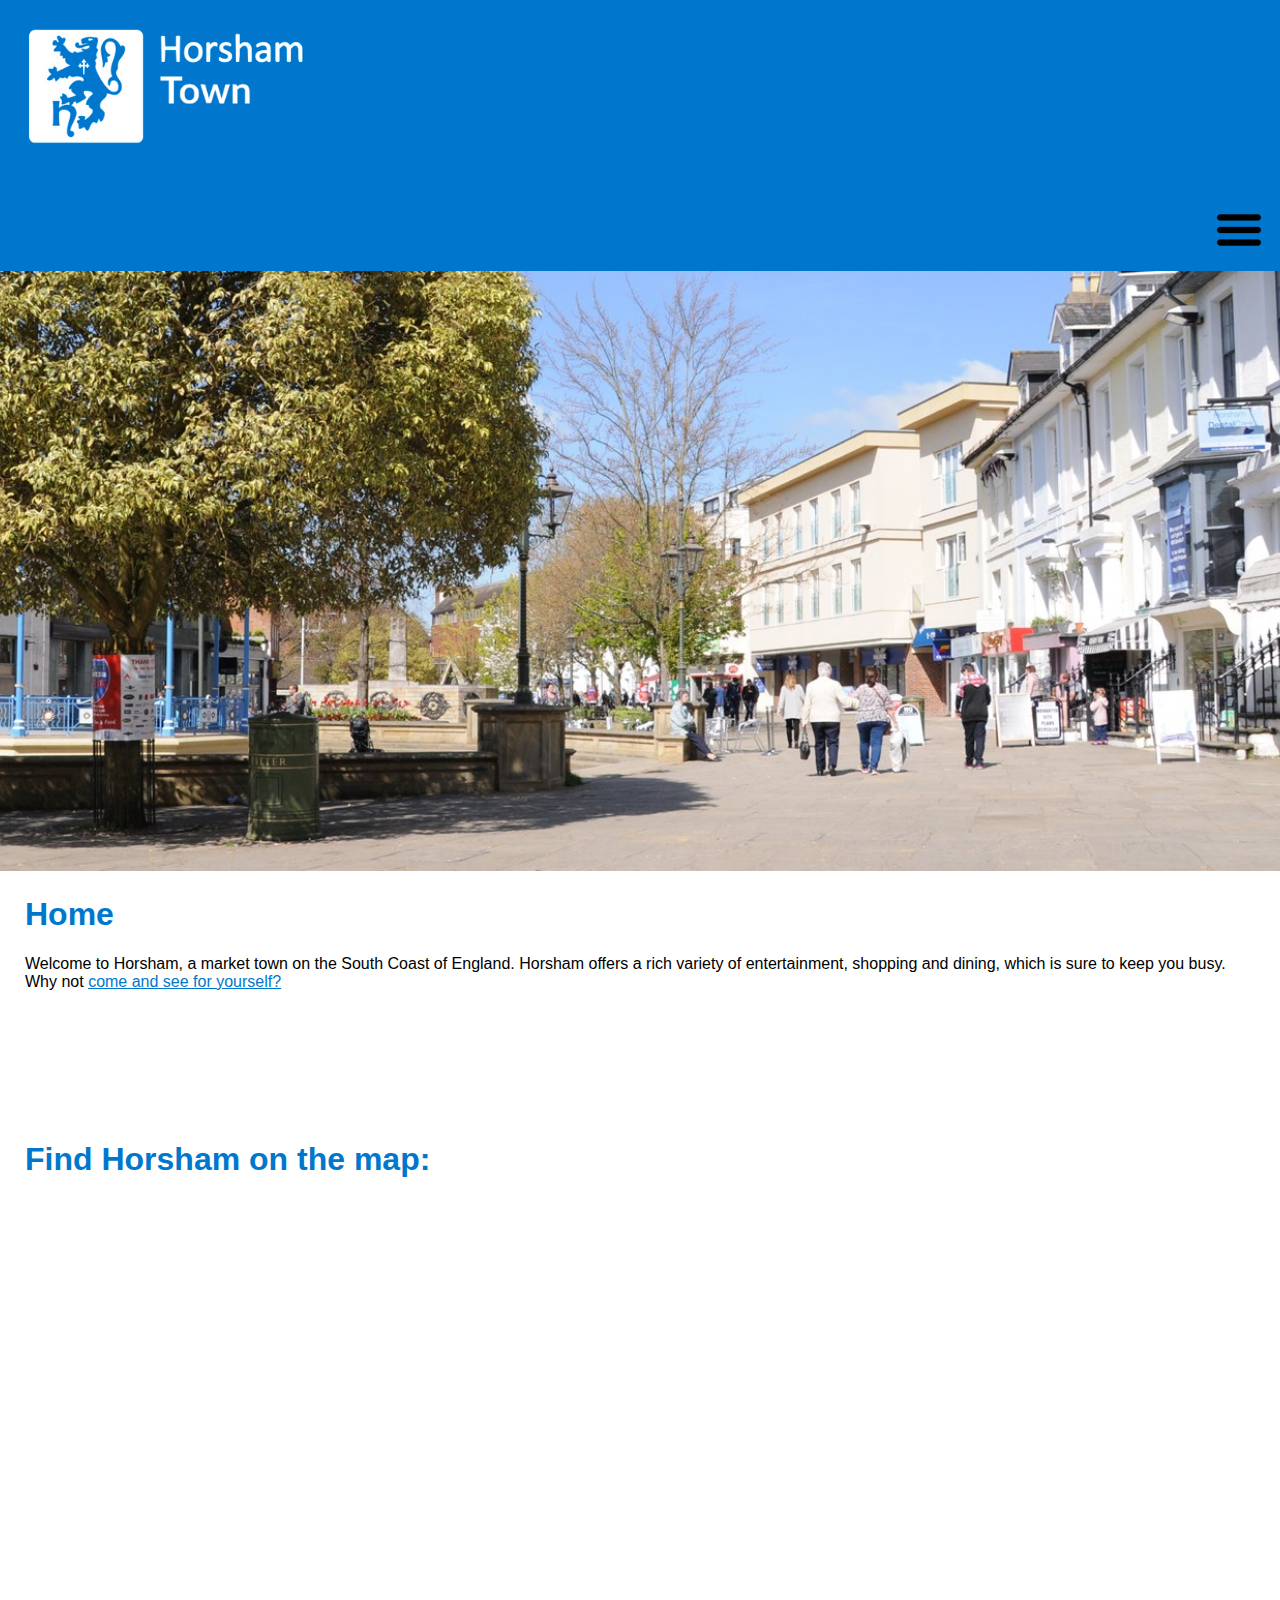
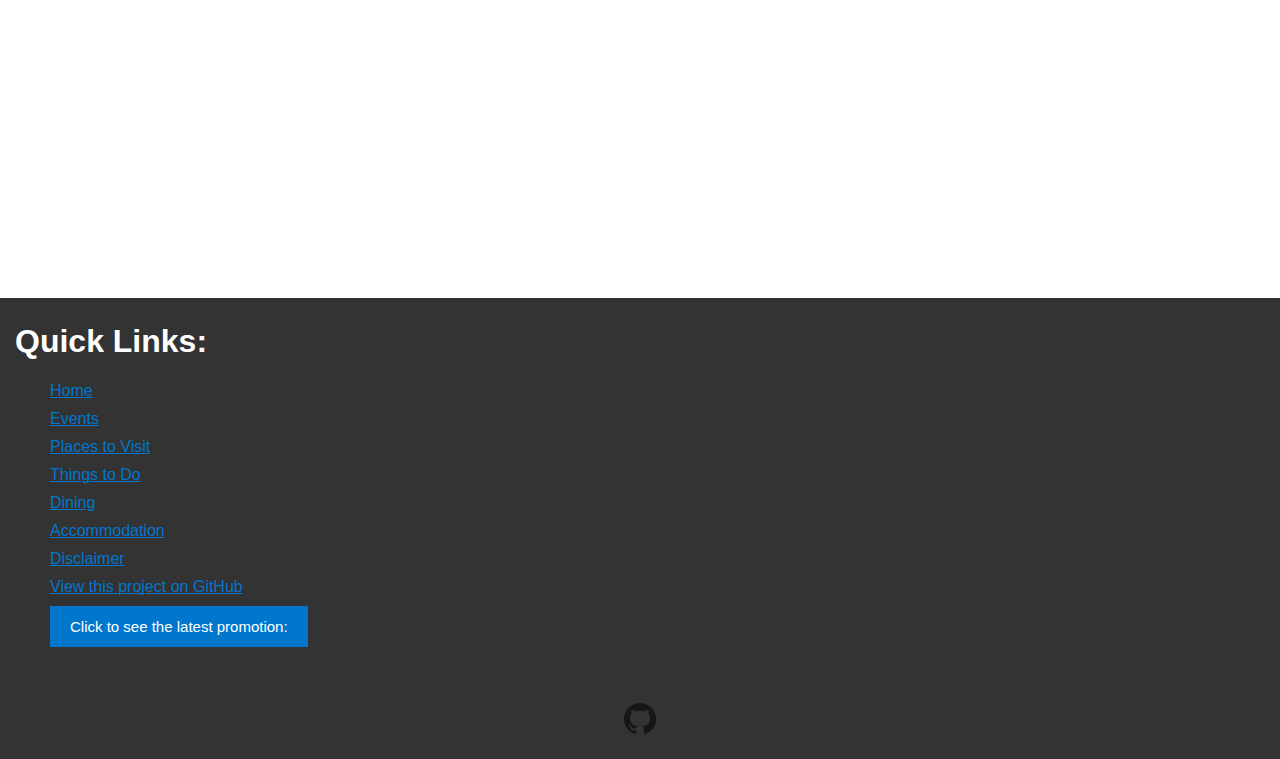
<file: index.html>
<!doctype html>
<html>

<link rel="stylesheet" type="text/css" href="default-style.css">
<link rel="stylesheet" type="text/css" href="index.css">




<head>
<meta charset="utf-8">
<link rel="shortcut icon" type="image/x-icon" href="favicon.ico">

<title>Horsham - Home</title>


<!-- RESIZER -->

<script type="text/javascript">

window.onresize = resize;

function resize()
{
 console.log("dev notice: screen resized");
}
</script>

<!-- END RESIZER -->


</head>

<body>

<div class="title">

	<a href="index.html"><img class="logo" src="Horsham logo.png"></a>

</div>

<div class="navbar">
	<ul class="desktop-navigation">
	  <li><a href="index.html">Home</a></li>
	  <li><a href="events.html">Events</a></li>
	  <li><a href="places.html">Places to visit</a></li>
	  <li><a href="things.html">Things to do</a></li>
    <li><a href="dining.html">Dining</a></li>
    <li><a href="accommodation.html">Accommodation</a></li>
  </ul>
</div>








<!-- Top Navigation Menu -->
<div class="topnav">
  <div class="mob-bar"></div>
  <div id="links">
    <a href="index.html">Home</a>
    <a href="events.html">Events</a>
    <a href="places.html">Places to Visit</a>
    <a href="things.html">Things to Do</a>
    <a href="dining.html">Dining</a>
    <a href="accommodation.html">Accommodation</a>
  </div>


  <a href="javascript:void(0);" class="menu-icon" onclick="myFunction()"><img src="ham-menu.png" width="50px"></a>

</div>




<script>
function myFunction() {
  var x = document.getElementById("links");
  if (x.style.display === "block") {
    x.style.display = "none";
  } else {
    x.style.display = "block";
  }
}
</script>













  <div class="slideshow">
   <slider>
    <slide></slide>
    <slide></slide>
    <slide></slide>
    <slide></slide>
   </slider>

  <div id="overslide">
     <br> Welcome to Horsham... <br> <br> A market town on the South Coast of England, Horsham offers a rich variety of entertainment, shopping and dining sure to keep you busy. <br> <br> Why not <a href="accommodation.html">come and see for yourself?</a>

  </div>

  </div>


<div class="main">


<div class="desktop-content"> <!-- DESKTOP CONTENT -->

<div class="home-map">

<h1>Find Horsham on the map:</h1>

<iframe src="https://www.google.com/maps/embed?pb=!1m18!1m12!1m3!1d20057.36127906865!2d-0.33771865688385283!3d51.068408859983066!2m3!1f0!2f0!3f0!3m2!1i1024!2i768!4f13.1!3m3!1m2!1s0x4875930bdbd6edbf%3A0xd07b2d1bec20416b!2sHorsham!5e0!3m2!1sen!2suk!4v1584439356029!5m2!1sen!2suk" width="100%"; height="600px" frameborder="0" style="border:0;" allowfullscreen="" aria-hidden="false" tabindex="0"></iframe>

</div>




</div> <!-- DESKTOP CONTENT END -->


<div class="mobile-content"> <!-- MOBILE CONTENT -->

<h1>Home</h1>

<p>

Welcome to Horsham, a market town on the South Coast of England. Horsham offers a rich variety of entertainment, shopping and dining, which is sure to keep you busy. Why not <a href="accommodation.html">come and see for yourself?</a>

</p>

<h1 style="margin-top: 150px;">Find Horsham on the map:</h1>

<iframe src="https://www.google.com/maps/embed?pb=!1m18!1m12!1m3!1d20057.372965664483!2d-0.3377186422684345!3d51.068381892174735!2m3!1f0!2f0!3f0!3m2!1i1024!2i768!4f13.1!3m3!1m2!1s0x4875930bdbd6edbf%3A0xd07b2d1bec20416b!2sHorsham!5e0!3m2!1sen!2suk!4v1585138439200!5m2!1sen!2suk" width="100%" height="600px" frameborder="0" style="border:0; margin-top: 20px; margin-bottom: 50px;" allowfullscreen="" aria-hidden="false" tabindex="0"></iframe>




</div> <!-- MOBILE CONTENT END -->




</div> <!-- end main -->


<div class="footer">





<div class="quick-links">

<h1>Quick Links:</h1>




<!-- Start MODAL -->

<ul>

<li><a href="index.html">Home</a></li>
<li><a href="events.html">Events</a></li>
<li><a href="places.html">Places to Visit</a></li>
<li><a href="things.html">Things to Do</a></li>
<li><a href="dining.html">Dining</a></li>
<li><a href="accommodation.html">Accommodation</a></li>
<li><a href="disclaimer.html">Disclaimer</a></li>
<li><a href="https://github.com/Alfster23/HWEBSITE">View this project on GitHub</a></li>
<li>



<button id="fbtn">Click to see the latest promotion:</button>


<div id="fmodal" class="modal">

  <!-- Modal content -->
  <div class="modal-content">
    <span class="close">&times;</span>
    <h1>Latest promotion:</h1><br><br><br><br>
    <p>Accommodation in Horsham is currently cheaper than normal - due to Coronavirus (COVID-19) Outbreak. <a href="accommodation.html">Click here</a> to view accommodation options.</p>
  </div>

</div>

<script>

var modal = document.getElementById("fmodal");

var btn = document.getElementById("fbtn");

var span = document.getElementsByClassName("close")[0];

btn.onclick = function() {
  modal.style.display = "block";
}

span.onclick = function() {
  modal.style.display = "none";
}

window.onclick = function(event) {
  if (event.target == modal) {
    modal.style.display = "none";
  }
}
</script>

</li>
</ul>

<!-- End MODAL -->



<div id="gitimg" align="center">
<a href="https://github.com/Alfster23"><img src="GitHub-Mark-32px.png"></a>
</div>

</div> <!-- end quick links -->

</div> <!-- end footer -->

</body>
</html>
</file>
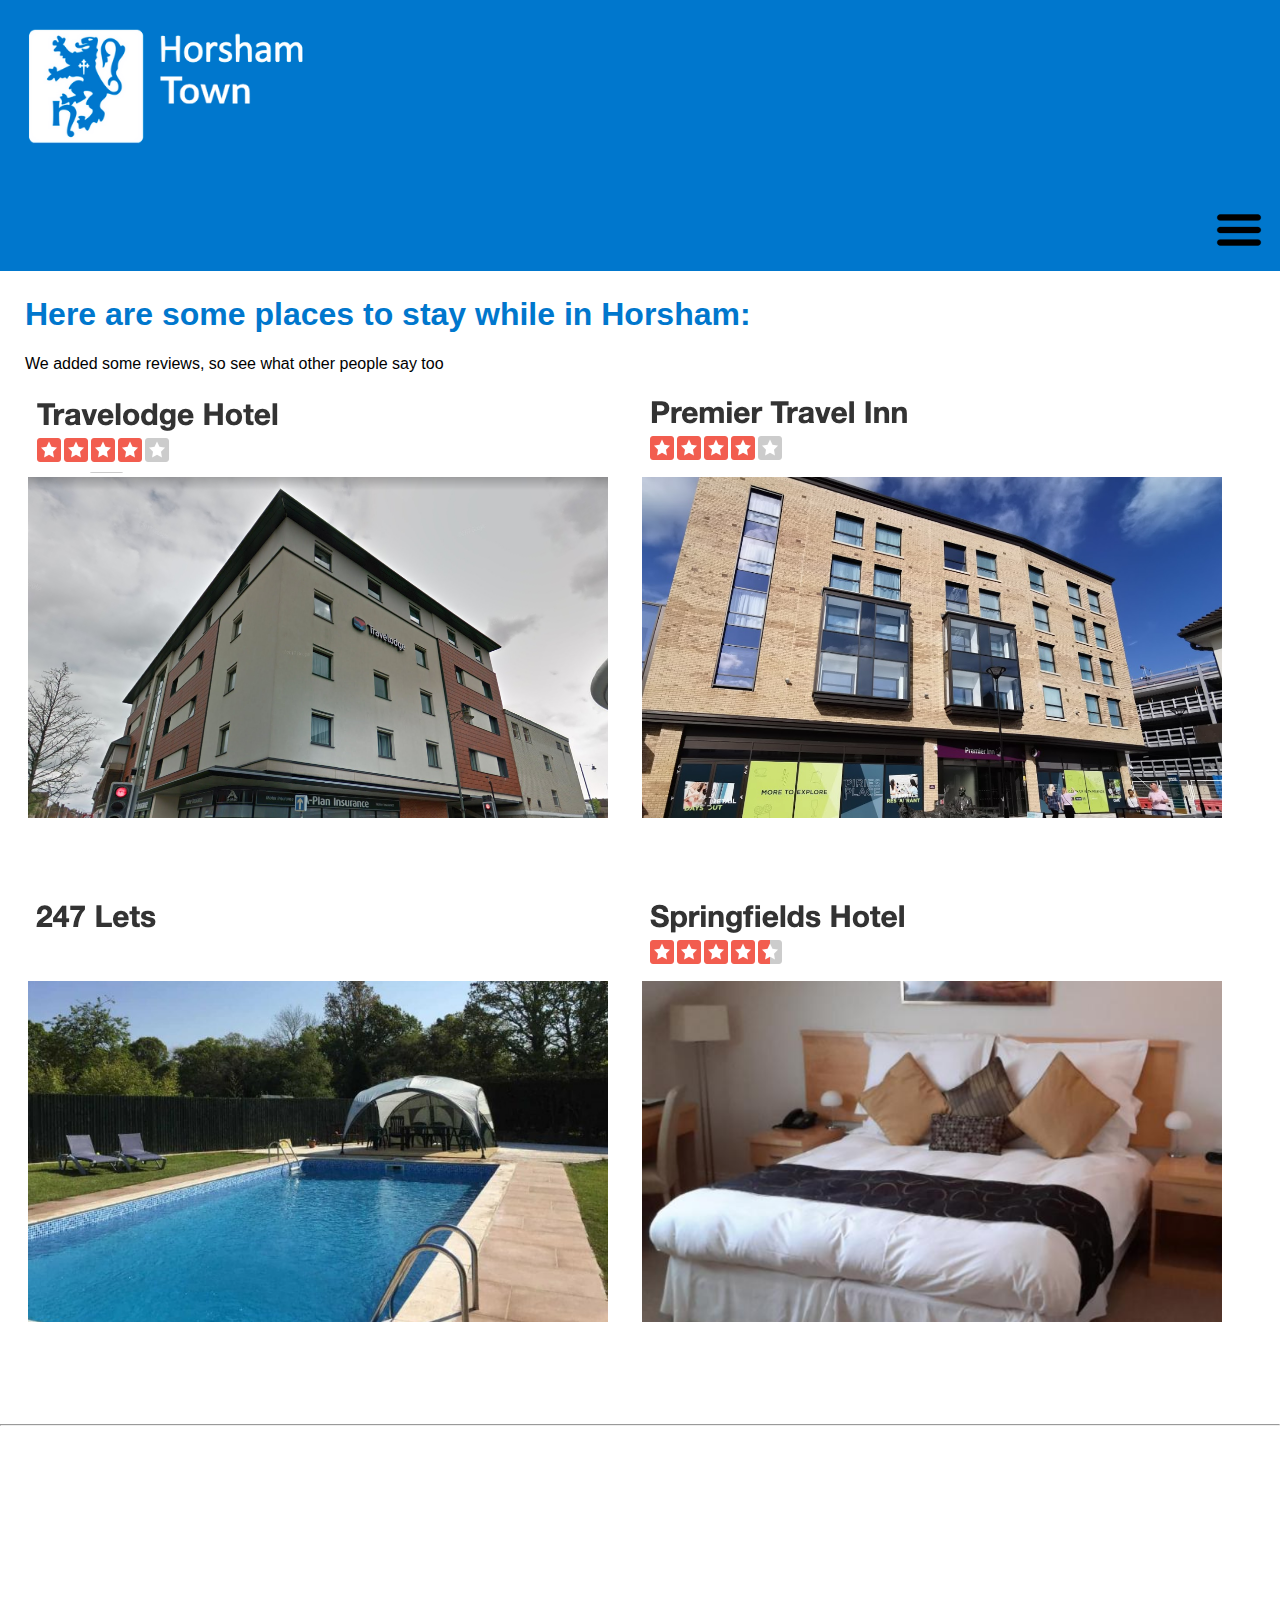
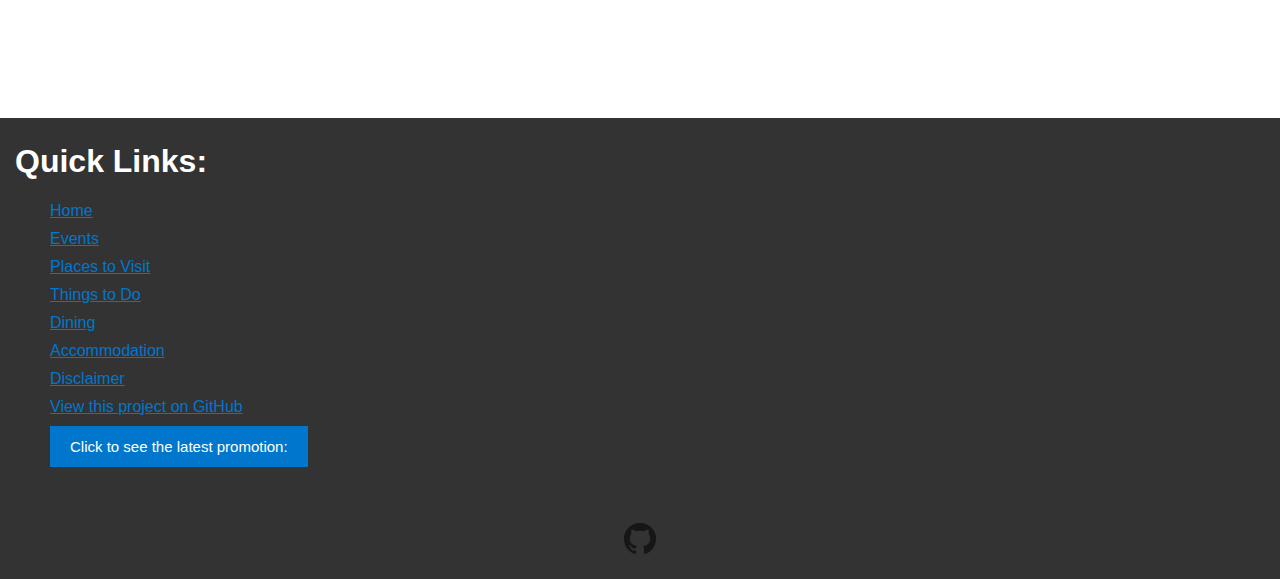
<file: accommodation.html>
<!doctype html>
<html>

<link rel="stylesheet" type="text/css" href="default-style.css">
<link rel="stylesheet" type="text/css" href="index.css">



<head>
<meta charset="utf-8">
<link rel="shortcut icon" type="image/x-icon" href="favicon.ico">

<title>Horsham - Accommodation</title>


<!-- RESIZER -->

<script type="text/javascript">

window.onresize = resize;

function resize()
{
 console.log("dev notice: screen resized");
}
</script>

<!-- END RESIZER -->


</head>

<body>

<div class="title">

	<a href="index.html"><img class="logo" src="Horsham logo.png"></a>

</div>

<div class="navbar">
	<ul class="desktop-navigation">
	  <li><a href="index.html">Home</a></li>
	  <li><a href="events.html">Events</a></li>
	  <li><a href="places.html">Places to visit</a></li>
	  <li><a href="things.html">Things to do</a></li>
    <li><a href="dining.html">Dining</a></li>
    <li><a href="accommodation.html">Accommodation</a></li>
  </ul>
</div>




<!-- Top Navigation Menu -->
<div class="topnav">
  <div class="mob-bar"></div>
  <div id="links">
    <a href="index.html">Home</a>
    <a href="events.html">Events</a>
    <a href="places.html">Places to Visit</a>
    <a href="things.html">Things to Do</a>
    <a href="dining.html">Dining</a>
    <a href="accommodation.html">Accommodation</a>
  </div>


  <a href="javascript:void(0);" class="menu-icon" onclick="myFunction()"><img src="ham-menu.png" width="50px"></a>

</div>




<script>
function myFunction() {
  var x = document.getElementById("links");
  if (x.style.display === "block") {
    x.style.display = "none";
  } else {
    x.style.display = "block";
  }
}
</script>









<div class="main">





<h1>Here are some places to stay while in Horsham:</h1>
<p>We added some reviews, so see what other people say too</p>

<table class="tcontent">
   <tr>
     <td><a href="https://www.yelp.co.uk/biz/travelodge-hotel-horsham-2?osq=Hotels">


       <img src="travelodge.png">
       <img src="travelodge_img.png" width=95%><br>
       <p style="width: 90%;"></p><br><br><br>



     </a></td>
     <td><a href="https://www.yelp.co.uk/biz/premier-travel-inn-horsham?osq=Hotels">


       <img src="premiertravel.png">
       <img src="premiertravel_img.png" width=95%><br>
       <p style="width: 90%;"></p><br><br><br>

     </a></td>
   </tr>
   <td><a href="https://247lets.co.uk/">


     <img src="247jets.png">
     <img src="247jets_img.png" width=95%><br>
     <p style="width: 90%;"></p><br><br><br>

   </a></td>
   <td><a href="https://www.yelp.co.uk/biz/springfields-hotel-horsham?osq=Hotels">


     <img src="springfields.png">
     <img src="springfields_img.png" width=95%><br>
     <p style="width: 90%;"></p><br><br><br>

   </a></td>
</table>

</div>

<div class="footer">

<hr>


<div class="map">

<iframe src="https://www.google.com/maps/embed?pb=!1m18!1m12!1m3!1d20057.36127906865!2d-0.33771865688385283!3d51.068408859983066!2m3!1f0!2f0!3f0!3m2!1i1024!2i768!4f13.1!3m3!1m2!1s0x4875930bdbd6edbf%3A0xd07b2d1bec20416b!2sHorsham!5e0!3m2!1sen!2suk!4v1584439356029!5m2!1sen!2suk" width="100%"; height="280px" frameborder="0" style="border:0;" allowfullscreen="" aria-hidden="false" tabindex="0"></iframe>

</div>

<div class="quick-links">

<h1>Quick Links:</h1>




<!-- Start MODAL -->

<ul>

<li><a href="index.html">Home</a></li>
<li><a href="events.html">Events</a></li>
<li><a href="places.html">Places to Visit</a></li>
<li><a href="things.html">Things to Do</a></li>
<li><a href="dining.html">Dining</a></li>
<li><a href="accommodation.html">Accommodation</a></li>
<li><a href="disclaimer.html">Disclaimer</a></li>
<li><a href="https://github.com/Alfster23/HWEBSITE">View this project on GitHub</a></li>
<li>



<button id="fbtn">Click to see the latest promotion:</button>


<div id="fmodal" class="modal">

  <!-- Modal content -->
  <div class="modal-content">
    <span class="close">&times;</span>
    <h1>Latest promotion:</h1><br><br><br><br>
    <p>
    Accommodation in Horsham is currently cheaper than normal - due to Coronavirus (COVID-19) Outbreak. <a href="accommodation.html">Click here</a> to view accommodation options.
    </p>
  </div>

</div>

<script>

var modal = document.getElementById("fmodal");

var btn = document.getElementById("fbtn");

var span = document.getElementsByClassName("close")[0];

btn.onclick = function() {
  modal.style.display = "block";
}

span.onclick = function() {
  modal.style.display = "none";
}

window.onclick = function(event) {
  if (event.target == modal) {
    modal.style.display = "none";
  }
}
</script>

</li>
</ul>

<!-- End MODAL -->



<div id="gitimg" align="center">
<a href="https://github.com/Alfster23"><img src="GitHub-Mark-32px.png"></a>
</div>

</div> <!-- end quick links -->

</div> <!-- end footer -->


</body>
</html>
</file>
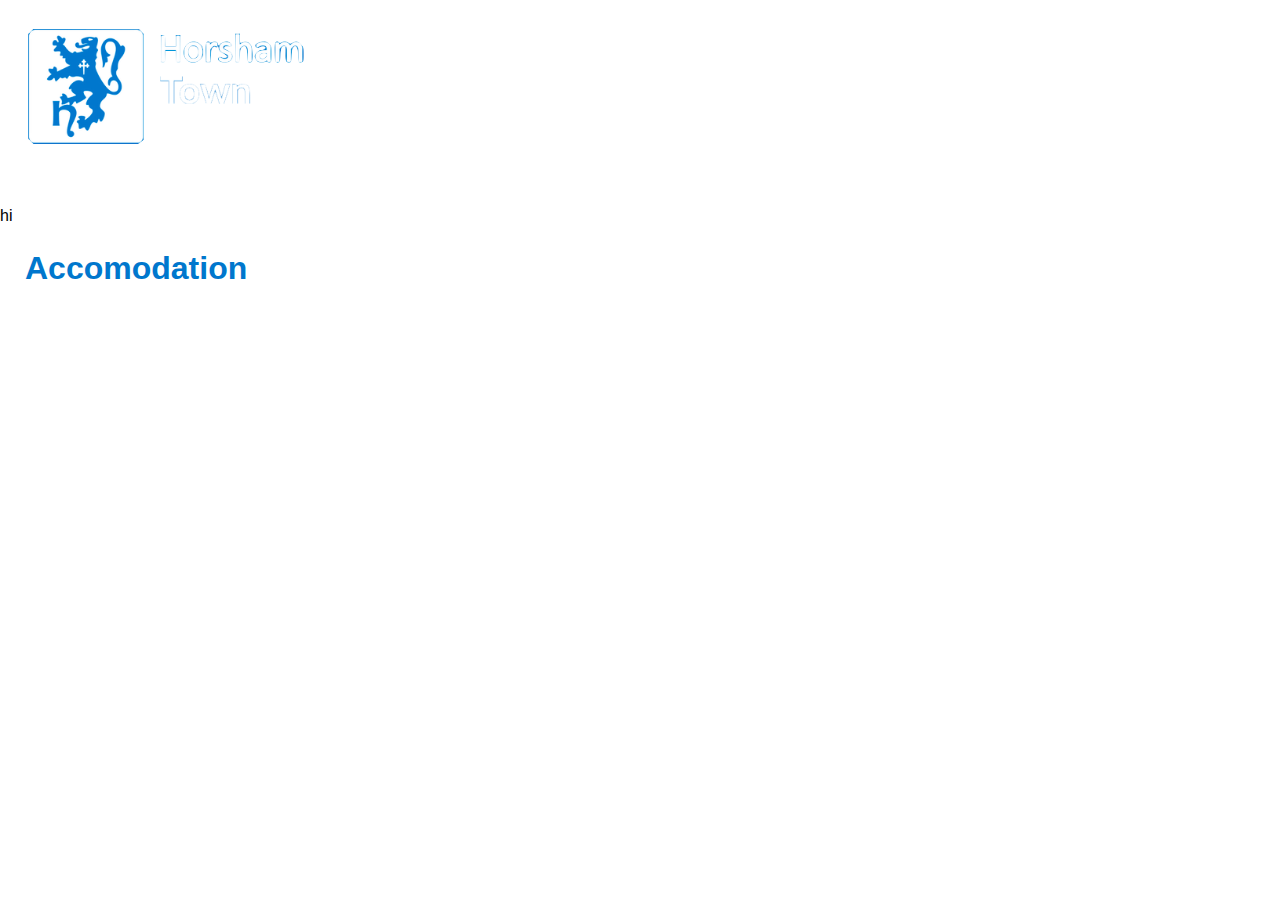
<file: accomodation.html>
<!doctype html>
<html>

<link rel="stylesheet" type="text/css" href="default-style.css">


<head>
<meta charset="utf-8">
<title>Horsham - Accomodation</title>


<!-- RESIZER -->

<script type="text/javascript">

window.onresize = resize;

function resize()
{
 console.log("dev notice: screen resized");
}
</script>

<!-- END RESIZER -->


</head>

<body>

<div class="Title">

	<a href="index.html"><img class="logo" src="Horsham logo.png"></a>


	<ul class="desktop-navigation">
	  <li><a href="index.html">Home</a></li>
	  <li><a href="events.html">Events</a></li>
	  <li><a href="places.html">Places to visit</a></li>
	  <li><a href="things.html">Things to do</a></li>
    <li><a href="dining.html">Dining</a></li>
    <li><a href="accomodation.html">Accomodation</a></li>
  </ul>

<p class="mobile-navigation">hi</p>


</div>



<div class="main">



<h1>Accomodation</h1>

</div>



</body>
</html>
</file>
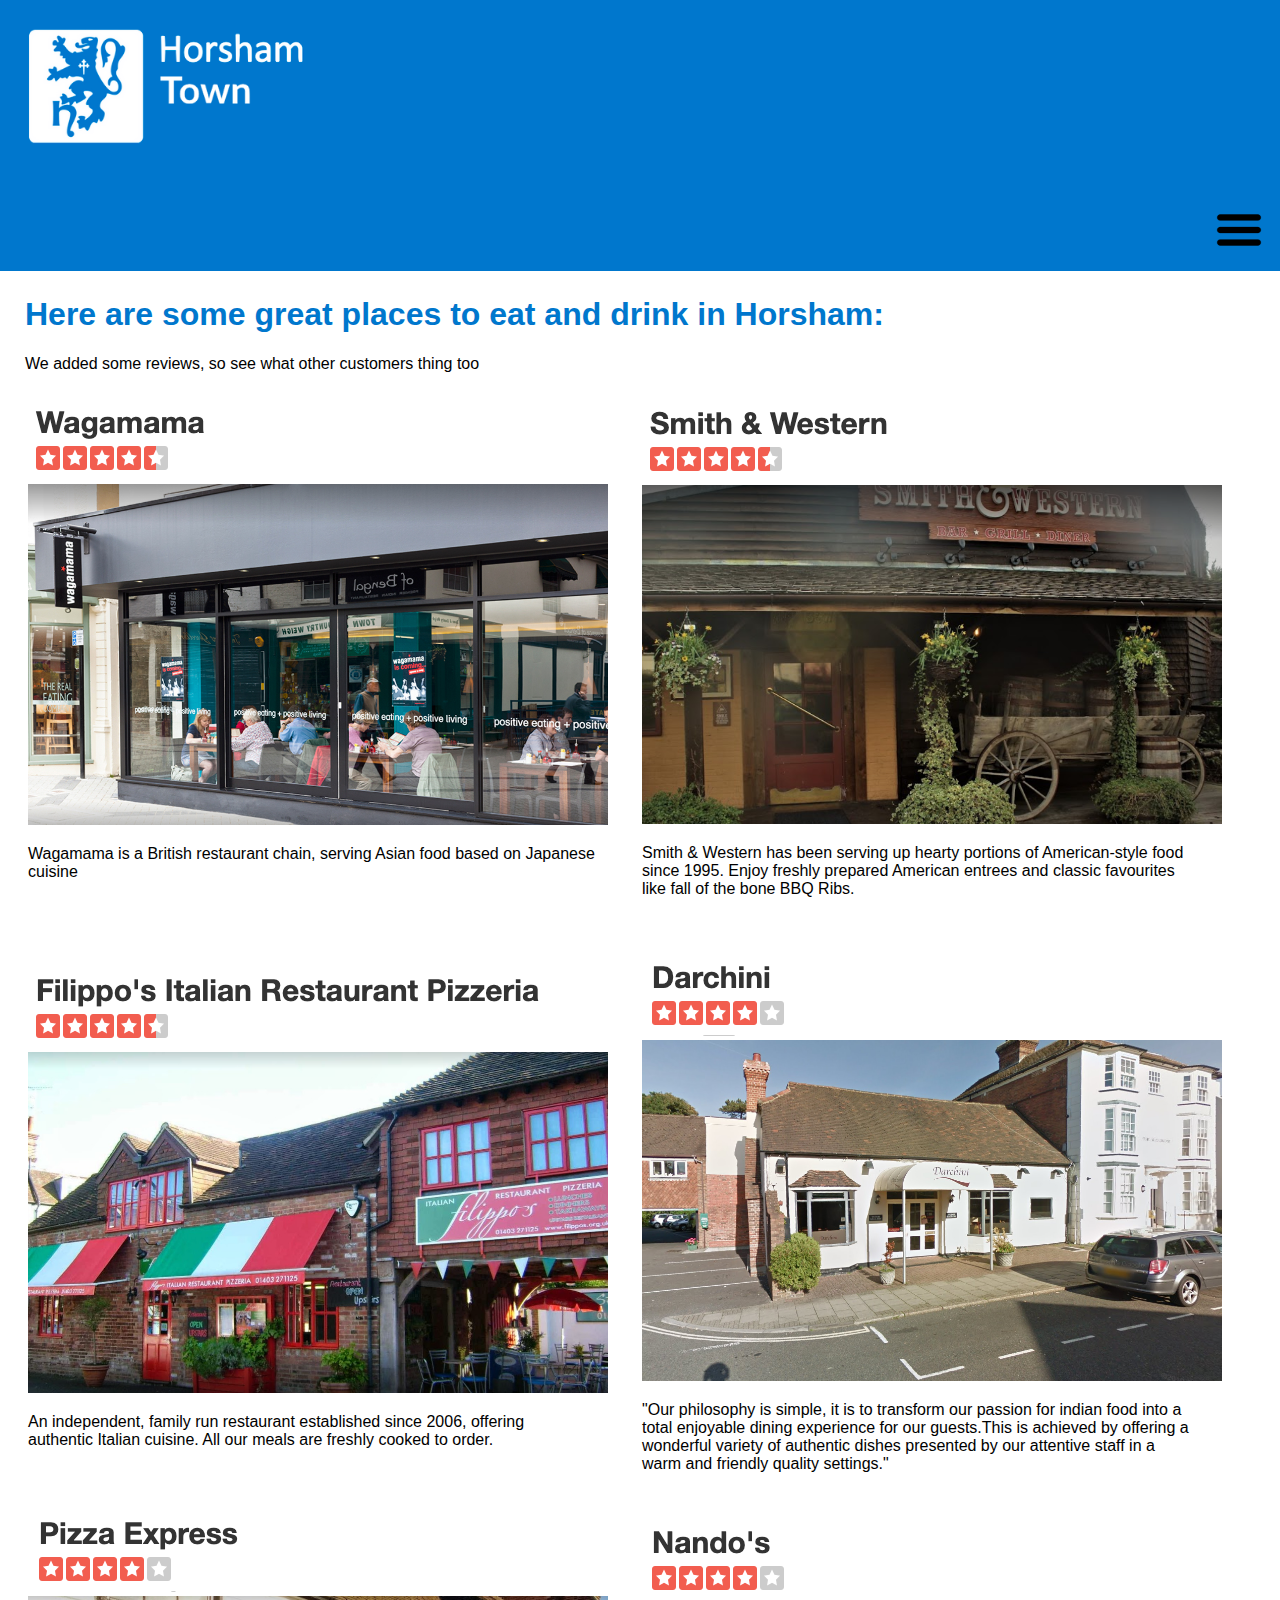
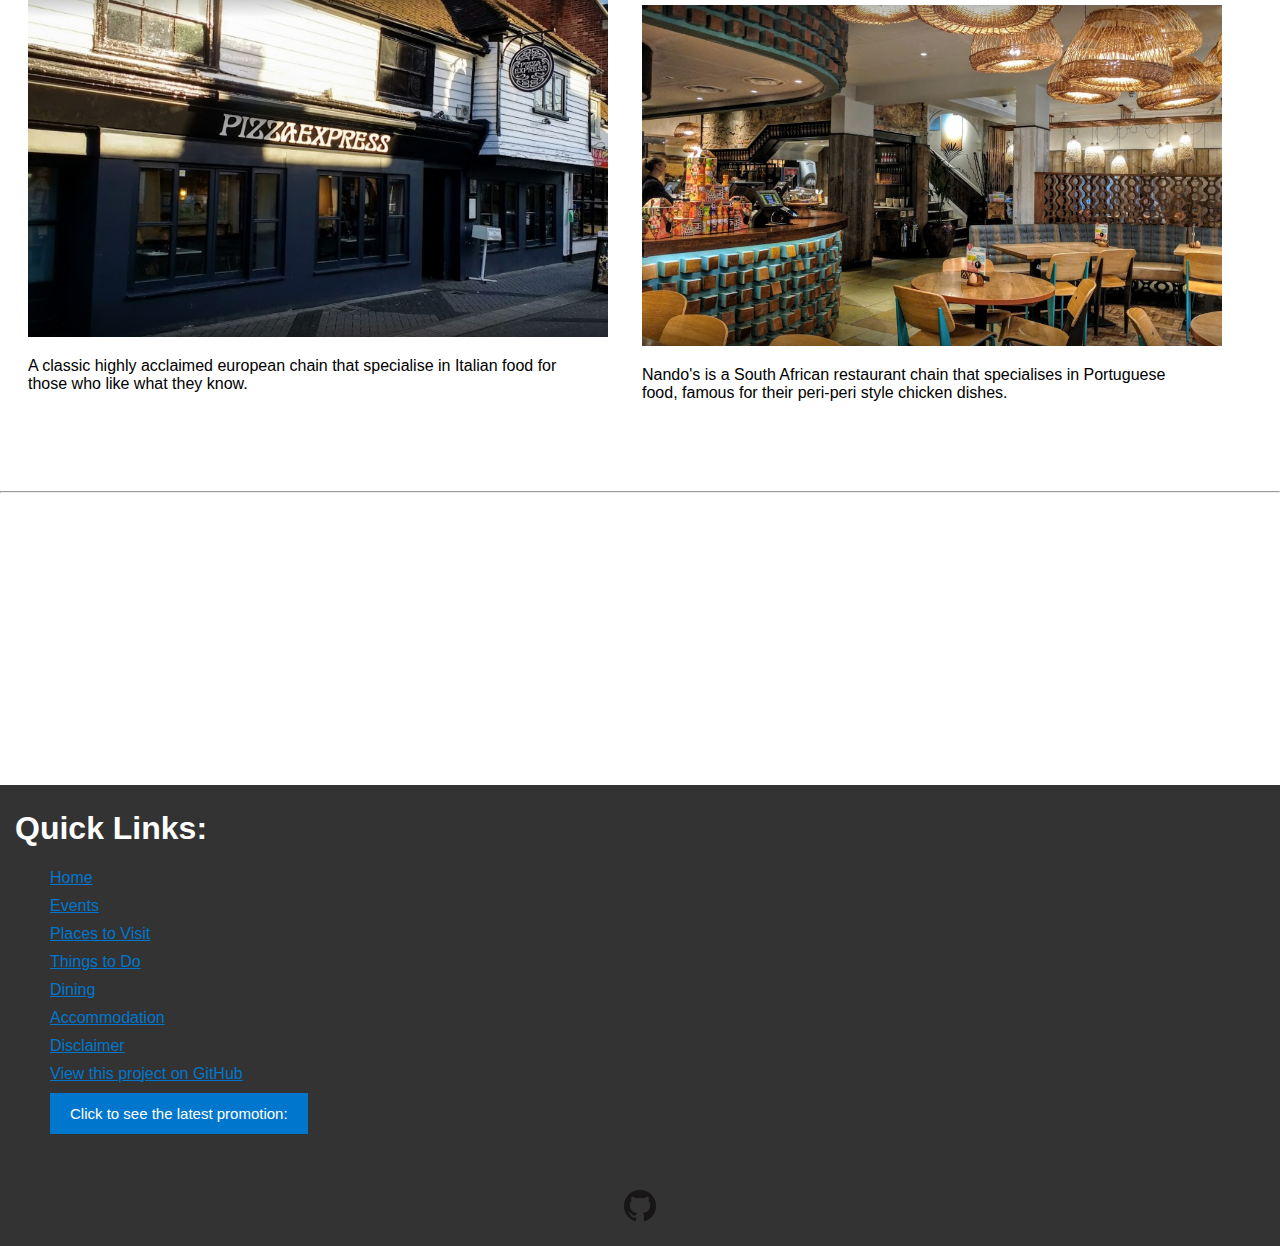
<file: dining.html>
<!doctype html>
<html>

<link rel="stylesheet" type="text/css" href="default-style.css">
<link rel="stylesheet" type="text/css" href="index.css">



<head>
<meta charset="utf-8">
<link rel="shortcut icon" type="image/x-icon" href="favicon.ico">

<title>Horsham - Dining</title>


<!-- RESIZER -->

<script type="text/javascript">

window.onresize = resize;

function resize()
{
 console.log("dev notice: screen resized");
}
</script>

<!-- END RESIZER -->


</head>

<body>

<div class="title">

	<a href="index.html"><img class="logo" src="Horsham logo.png"></a>

</div>

<div class="navbar">
	<ul class="desktop-navigation">
	  <li><a href="index.html">Home</a></li>
	  <li><a href="events.html">Events</a></li>
	  <li><a href="places.html">Places to visit</a></li>
	  <li><a href="things.html">Things to do</a></li>
    <li><a href="dining.html">Dining</a></li>
    <li><a href="accommodation.html">Accommodation</a></li>
  </ul>
</div>



<!-- Top Navigation Menu -->
<div class="topnav">
  <div class="mob-bar"></div>
  <div id="links">
    <a href="index.html">Home</a>
    <a href="events.html">Events</a>
    <a href="places.html">Places to Visit</a>
    <a href="things.html">Things to Do</a>
    <a href="dining.html">Dining</a>
    <a href="accommodation.html">Accommodation</a>
  </div>


  <a href="javascript:void(0);" class="menu-icon" onclick="myFunction()"><img src="ham-menu.png" width="50px"></a>

</div>




<script>
function myFunction() {
  var x = document.getElementById("links");
  if (x.style.display === "block") {
    x.style.display = "none";
  } else {
    x.style.display = "block";
  }
}
</script>









<div class="main">





<h1>Here are some great places to eat and drink in Horsham:</h1>
<p style="width: 100%;">We added some reviews, so see what other customers thing too</p>

<table class="tcontent">
   <tr>
     <td><a href="https://www.yelp.co.uk/biz/wagamama-horsham?osq=Restaurants">


       <img src="wagamama.png">
       <img src="wagamama_img.jpg" width=95%><br>
       <p>Wagamama is a British restaurant chain, serving Asian food based on Japanese cuisine</p><br><br><br>



     </a></td>
     <td><a href="https://www.yelp.co.uk/biz/smith-and-western-horsham?osq=Restaurants">


       <img src="smithandwestern.png">
       <img src="smithandwestern_img.png" width=95%><br>
       <p style="width: 90%;">Smith & Western has been serving up hearty portions of American-style food since 1995. Enjoy freshly prepared American entrees and classic favourites like fall of the bone BBQ Ribs. </p><br><br>

     </a></td>
   </tr>
   <td><a href="https://www.yelp.co.uk/biz/filippos-italian-restaurant-pizzeria-horsham?osq=Restaurants">


     <img src="filippos.png">
     <img src="filippos_img.png" width=95%><br>
     <p style="width: 90%;">An independent, family run restaurant established since 2006, offering authentic Italian cuisine. All our meals are freshly cooked to order.</p><br><br>

   </a></td>
   <td><a href="https://www.yelp.co.uk/biz/darchini-horsham?osq=Restaurants">


     <img src="darchini.png">
     <img src="darchini_img.png" width=95%><br>
     <p style="width: 90%;">"Our philosophy is simple, it is to transform our passion for indian food into a total enjoyable dining experience for our guests.This is achieved by offering a wonderful variety of authentic dishes presented by our attentive staff in a warm and friendly quality settings."</p><br>

   </a></td>
   <tr>
     <td><a href="https://www.yelp.co.uk/biz/pizza-express-horsham?osq=Restaurants">


       <img src="pizzaexpress.png">
       <img src="pizzaexpress_img.png" width=95%><br>
       <p style="width: 90%;">A classic highly acclaimed european chain that specialise in Italian food for those who like what they know.</p><br><br><br>

     </a></td>
     <td><a href="https://www.yelp.co.uk/biz/nandos-horsham?osq=Restaurants">


       <img src="nandos.png">
       <img src="nandos_img.png" width=95%><br>
       <p style="width: 90%;">Nando's is a South African restaurant chain that specialises in Portuguese food, famous for their peri-peri style chicken dishes.</p><br><br>

     </a></td>
   </tr>
</table>





</div>

<div class="footer">

<hr>


<div class="map">

<iframe src="https://www.google.com/maps/embed?pb=!1m18!1m12!1m3!1d20057.36127906865!2d-0.33771865688385283!3d51.068408859983066!2m3!1f0!2f0!3f0!3m2!1i1024!2i768!4f13.1!3m3!1m2!1s0x4875930bdbd6edbf%3A0xd07b2d1bec20416b!2sHorsham!5e0!3m2!1sen!2suk!4v1584439356029!5m2!1sen!2suk" width="100%"; height="280px" frameborder="0" style="border:0;" allowfullscreen="" aria-hidden="false" tabindex="0"></iframe>

</div>

<div class="quick-links">

<h1>Quick Links:</h1>




<!-- Start MODAL -->

<ul>

<li><a href="index.html">Home</a></li>
<li><a href="events.html">Events</a></li>
<li><a href="places.html">Places to Visit</a></li>
<li><a href="things.html">Things to Do</a></li>
<li><a href="dining.html">Dining</a></li>
<li><a href="accommodation.html">Accommodation</a></li>
<li><a href="disclaimer.html">Disclaimer</a></li>
<li><a href="https://github.com/Alfster23/HWEBSITE">View this project on GitHub</a></li>
<li>



<button id="fbtn">Click to see the latest promotion:</button>


<div id="fmodal" class="modal">

  <!-- Modal content -->
  <div class="modal-content">
    <span class="close">&times;</span>
    <h1>Latest promotion:</h1><br><br><br><br>
    <p>
    Accommodation in Horsham is currently cheaper than normal - due to Coronavirus (COVID-19) Outbreak. <a href="accommodation.html">Click here</a> to view accommodation options.
    </p>
  </div>

</div>

<script>

var modal = document.getElementById("fmodal");

var btn = document.getElementById("fbtn");

var span = document.getElementsByClassName("close")[0];

btn.onclick = function() {
  modal.style.display = "block";
}

span.onclick = function() {
  modal.style.display = "none";
}

window.onclick = function(event) {
  if (event.target == modal) {
    modal.style.display = "none";
  }
}
</script>

</li>
</ul>

<!-- End MODAL -->



<div id="gitimg" align="center">
<a href="https://github.com/Alfster23"><img src="GitHub-Mark-32px.png"></a>
</div>

</div> <!-- end quick links -->

</div> <!-- end footer -->


</body>
</html>
</file>
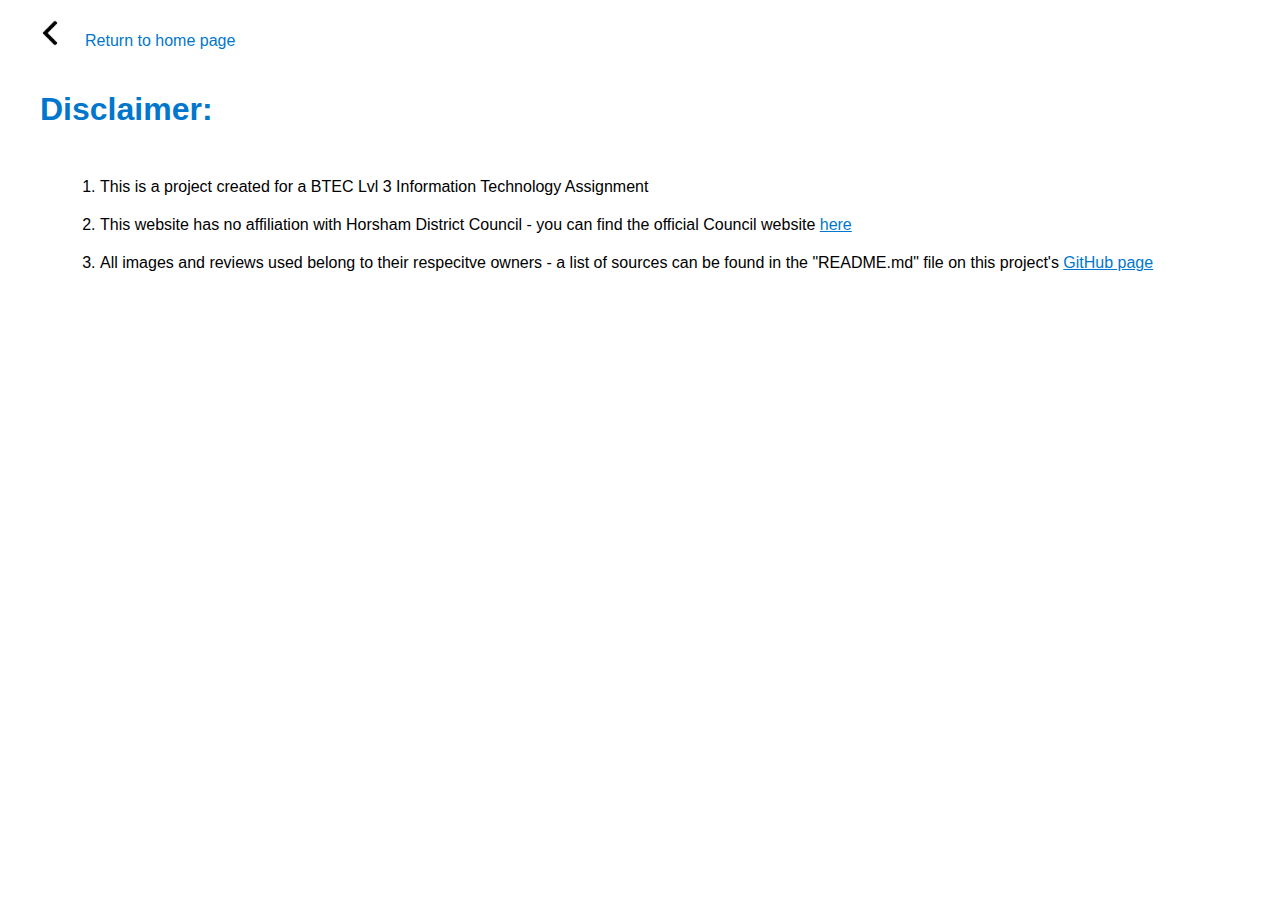
<file: disclaimer.html>
<!doctype html>
<html>

<link rel="stylesheet" type="text/css" href="default-style.css">



<head>
<meta charset="utf-8">
<link rel="shortcut icon" type="image/x-icon" href="favicon.ico">
<title>Disclaimer</title>
</head>
<body style="margin-left: 20px; padding: 20px">

<a style="font-family: 'lato', sans-serif; text-decoration: none!important;" href="index.html"><img src="back-arrow.png" width="20px" style="padding-right: 25px;">Return to home page</a>


<h1 style="padding-top: 20px;">Disclaimer:</h1>

<ol>
<style>
  ol {font-family: 'lato', sans-serif; margin-top: 50px;}
  li {margin: 20px;}
</style>


  <li>This is a project created for a BTEC Lvl 3 Information Technology Assignment</li>
  <li>This website has no affiliation with Horsham District Council - you can find the official Council website <a href="https://www.horsham.gov.uk/">here</a></li>
  <li>All images and reviews used belong to their respecitve owners - a list of sources can be found in the "README.md" file on this project's <a href="https://github.com/Alfster23/HWEBSITE">GitHub page</a></li>






</body>

</html>
</file>
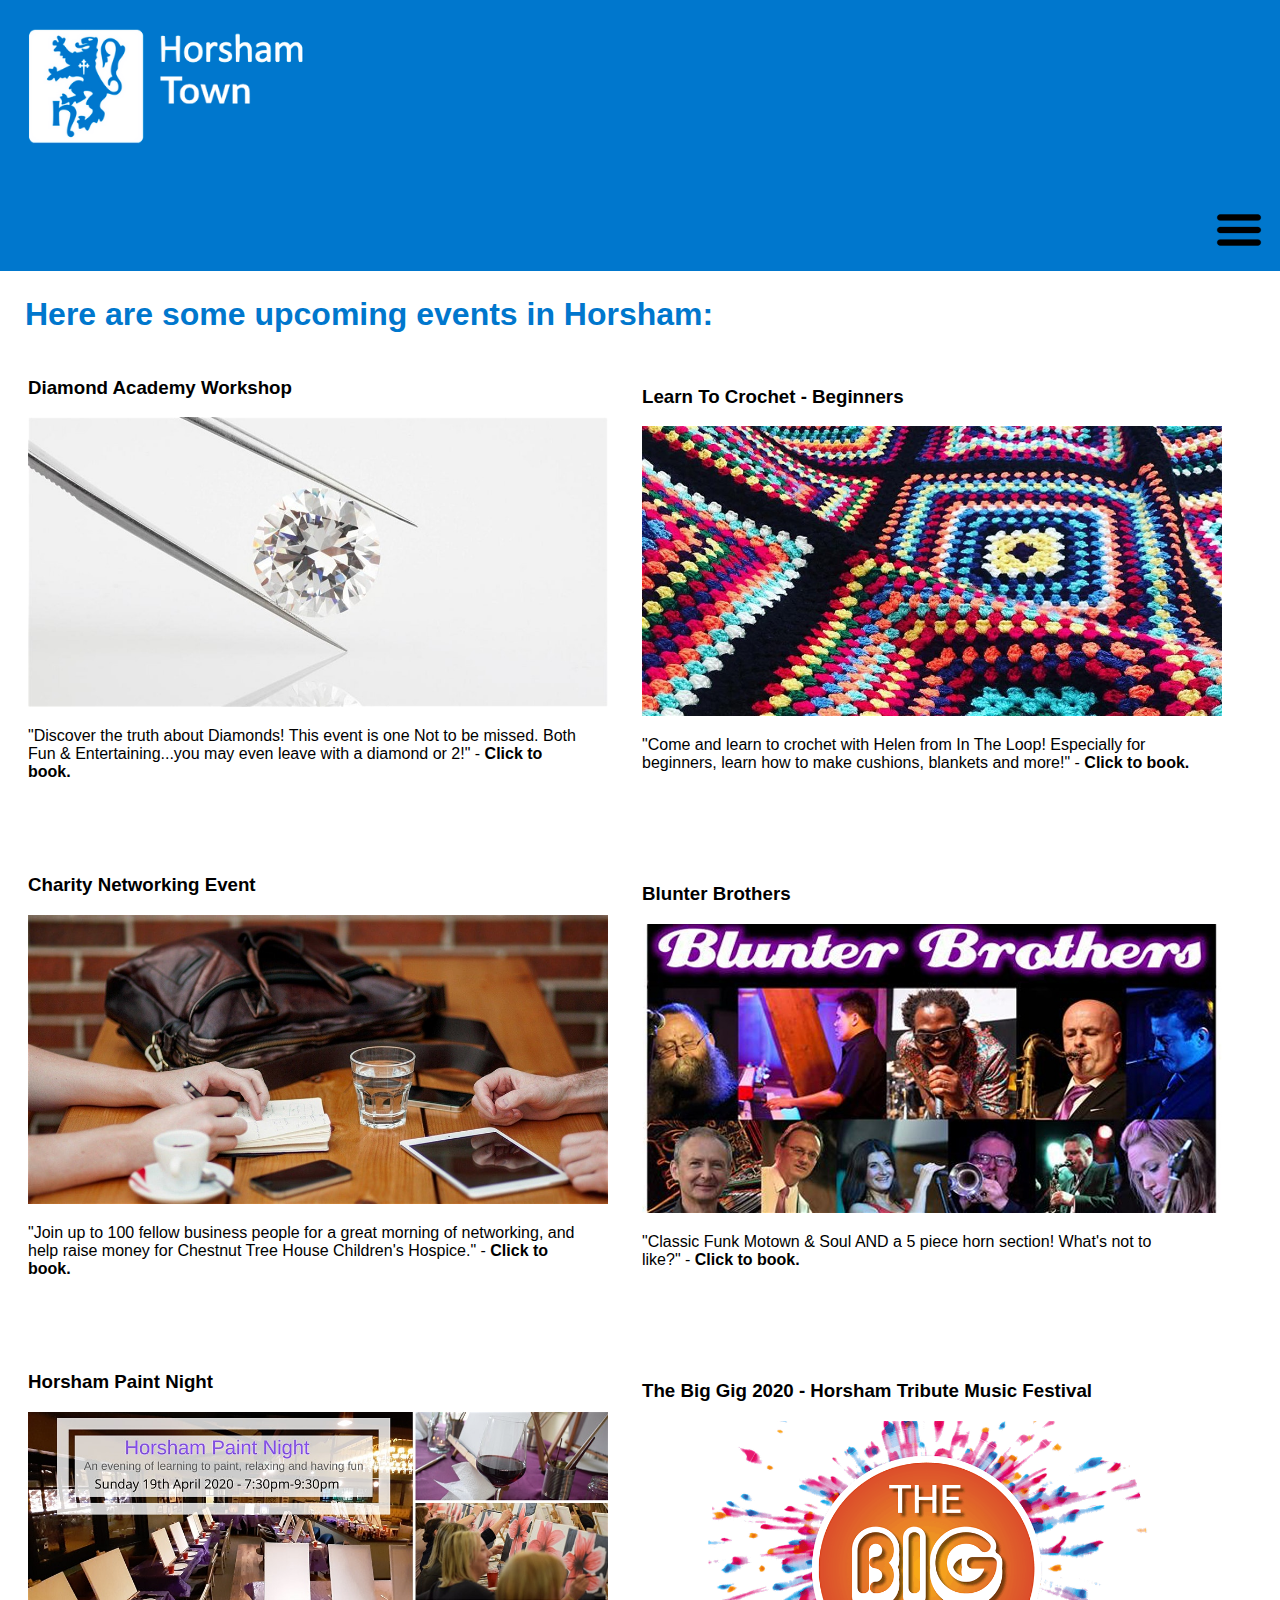
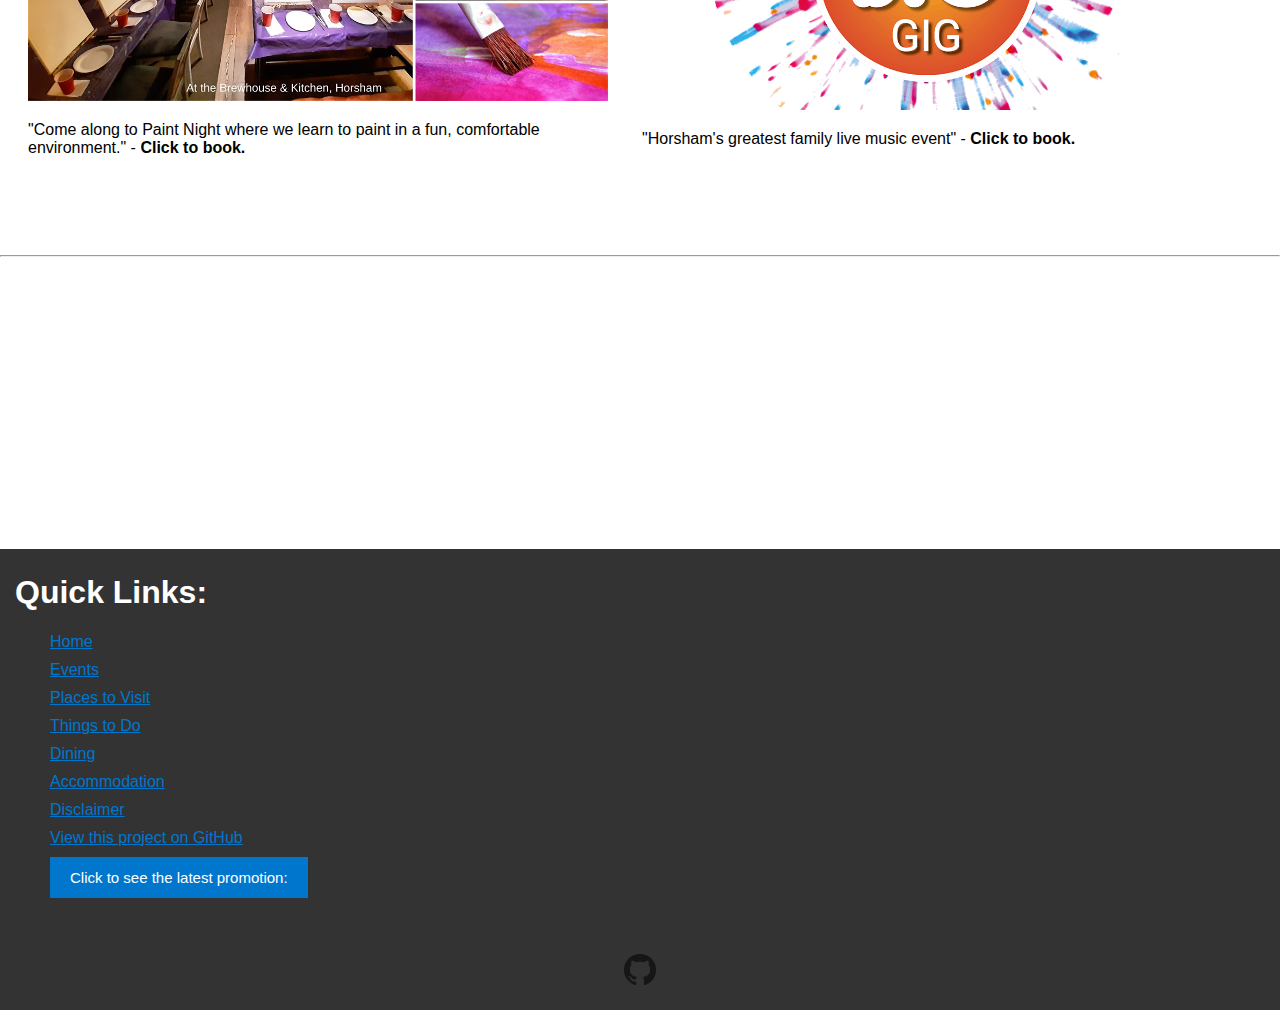
<file: events.html>
<!doctype html>
<html>

<link rel="stylesheet" type="text/css" href="default-style.css">
<link rel="stylesheet" type="text/css" href="index.css">



<head>
<meta charset="utf-8">
<link rel="shortcut icon" type="image/x-icon" href="favicon.ico">

<title>Horsham - Events</title>


<!-- RESIZER -->

<script type="text/javascript">

window.onresize = resize;

function resize()
{
 console.log("dev notice: screen resized");
}
</script>

<!-- END RESIZER -->


</head>

<body>

<div class="title">

	<a href="index.html"><img class="logo" src="Horsham logo.png"></a>

</div>

<div class="navbar">
	<ul class="desktop-navigation">
	  <li><a href="index.html">Home</a></li>
	  <li><a href="events.html">Events</a></li>
	  <li><a href="places.html">Places to visit</a></li>
	  <li><a href="things.html">Things to do</a></li>
    <li><a href="dining.html">Dining</a></li>
    <li><a href="accommodation.html">Accommodation</a></li>
  </ul>
</div>




<!-- Top Navigation Menu -->
<div class="topnav">
  <div class="mob-bar"></div>
  <div id="links">
    <a href="index.html">Home</a>
    <a href="events.html">Events</a>
    <a href="places.html">Places to Visit</a>
    <a href="things.html">Things to Do</a>
    <a href="dining.html">Dining</a>
    <a href="accommodation.html">Accommodation</a>
  </div>


  <a href="javascript:void(0);" class="menu-icon" onclick="myFunction()"><img src="ham-menu.png" width="50px"></a>

</div>




<script>
function myFunction() {
  var x = document.getElementById("links");
  if (x.style.display === "block") {
    x.style.display = "none";
  } else {
    x.style.display = "block";
  }
}
</script>










<div class="main">





<h1>Here are some upcoming events in Horsham:</h1>



<table class="tcontent">
   <tr>
     <td><a href="https://www.eventbrite.com/e/diamond-academy-workshop-tickets-94824361217?aff=ebdssbcitybrowse">


       <h3 style="text-decoration: none;">Diamond Academy Workshop</h3>
       <img src="diamond.jpeg" width=95%><br>
       <p style="width: 90%;">"Discover the truth about Diamonds! This event is one Not to be missed. Both Fun & Entertaining...you may even leave with a diamond or 2!" - <strong>Click to book.</strong></p><br><br><br>



     </a></td>
     <td><a href="https://www.eventbrite.co.uk/e/learn-to-crochet-beginners-pretty-things-horsham-granny-squares-tickets-95252654253?aff=ebdssbcitybrowse">


       <h3 style="text-decoration: none;">Learn To Crochet - Beginners</h3>
       <img src="crochet.jpeg" width=95%><br>
       <p style="width: 90%;">"Come and learn to crochet with Helen from In The Loop! Especially for beginners, learn how to make cushions, blankets and more!" - <strong>Click to book.</strong></p><br><br><br>

     </a></td>
   </tr>
   <td><a href="https://www.eventbrite.co.uk/e/charity-networking-event-and-promise-auction-7-cash-on-the-door-tickets-98782120983?aff=ebdssbcitybrowse">


     <h3 style="text-decoration: none;">Charity Networking Event</h3>
     <img src="networking.jpeg" width=95%><br>
     <p style="width: 90%;">"Join up to 100 fellow business people for a great morning of networking, and help raise money for Chestnut Tree House Children's Hospice." - <strong>Click to book.</strong></p><br><br><br>

   </a></td>
   <td><a href="https://www.eventbrite.co.uk/e/blunter-brothers-postponed-tickets-93419222409?aff=ebdssbcitybrowse">


     <h3 style="text-decoration: none;">Blunter Brothers</h3>
     <img src="blunter-brothers.jpeg" width=95%><br>
     <p style="width: 90%;">"Classic Funk Motown & Soul AND a 5 piece horn section! What's not to like?" - <strong>Click to book.</strong></p><br><br><br>

   </a></td>
   <tr>
     <td><a href="https://www.eventbrite.co.uk/e/horsham-paint-night-tickets-91522593541?aff=ebdssbcitybrowse">


       <h3 style="text-decoration: none;">Horsham Paint Night</h3>
       <img src="Paint-night.jpeg" width=95%><br>
       <p style="width: 90%;">"Come along to Paint Night where we learn to paint in a fun, comfortable environment." - <strong>Click to book.</strong></p><br><br><br>

     </a></td>
     <td><a href="https://www.eventbrite.co.uk/e/the-big-gig-2020-horsham-tribute-music-festival-tickets-81493881393?aff=ebdssbcitybrowse">


       <h3 style="text-decoration: none;">The Big Gig 2020 - Horsham Tribute Music Festival</h3>
       <img src="big-gig.png" width=95%><br>
       <p style="width: 90%;">"Horsham's greatest family live music event" - <strong>Click to book.</strong></p><br><br><br>

     </a></td>
   </tr>
</table>





</div>

<div class="footer">

<hr>


<div class="map">

<iframe src="https://www.google.com/maps/embed?pb=!1m18!1m12!1m3!1d20057.36127906865!2d-0.33771865688385283!3d51.068408859983066!2m3!1f0!2f0!3f0!3m2!1i1024!2i768!4f13.1!3m3!1m2!1s0x4875930bdbd6edbf%3A0xd07b2d1bec20416b!2sHorsham!5e0!3m2!1sen!2suk!4v1584439356029!5m2!1sen!2suk" width="100%"; height="280px" frameborder="0" style="border:0;" allowfullscreen="" aria-hidden="false" tabindex="0"></iframe>

</div>

<div class="quick-links">

<h1>Quick Links:</h1>




<!-- Start MODAL -->

<ul>

<li><a href="index.html">Home</a></li>
<li><a href="events.html">Events</a></li>
<li><a href="places.html">Places to Visit</a></li>
<li><a href="things.html">Things to Do</a></li>
<li><a href="dining.html">Dining</a></li>
<li><a href="accommodation.html">Accommodation</a></li>
<li><a href="disclaimer.html">Disclaimer</a></li>
<li><a href="https://github.com/Alfster23/HWEBSITE">View this project on GitHub</a></li>
<li>



<button id="fbtn">Click to see the latest promotion:</button>


<div id="fmodal" class="modal">

  <!-- Modal content -->
  <div class="modal-content">
    <span class="close">&times;</span>
    <h1>Latest promotion:</h1><br><br><br><br>
    <p>
    Accommodation in Horsham is currently cheaper than normal - due to Coronavirus (COVID-19) Outbreak. <a href="accommodation.html">Click here</a> to view accommodation options.
    </p>
  </div>

</div>

<script>

var modal = document.getElementById("fmodal");

var btn = document.getElementById("fbtn");

var span = document.getElementsByClassName("close")[0];

btn.onclick = function() {
  modal.style.display = "block";
}

span.onclick = function() {
  modal.style.display = "none";
}

window.onclick = function(event) {
  if (event.target == modal) {
    modal.style.display = "none";
  }
}
</script>

</li>
</ul>

<!-- End MODAL -->



<div id="gitimg" align="center">
<a href="https://github.com/Alfster23"><img src="GitHub-Mark-32px.png"></a>
</div>

</div> <!-- end quick links -->

</div> <!-- end footer -->




</body>
</html>
</file>
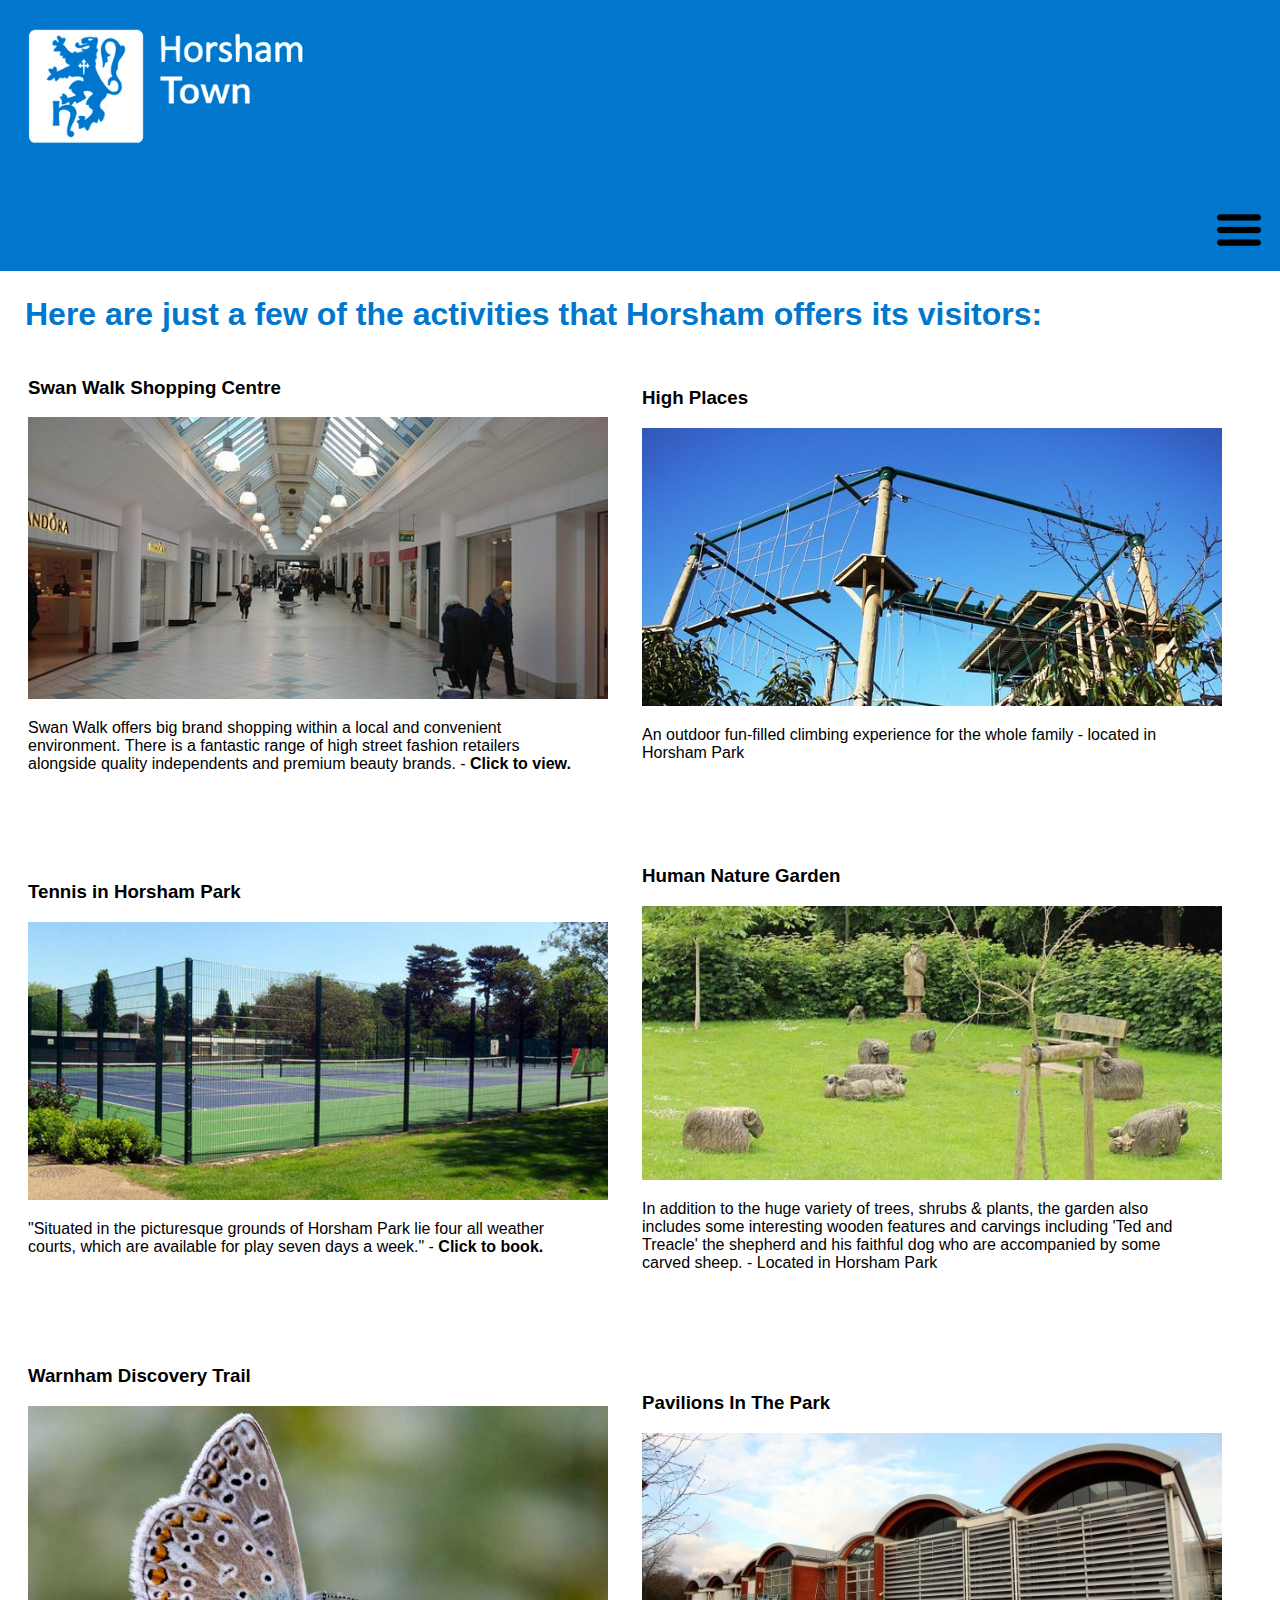
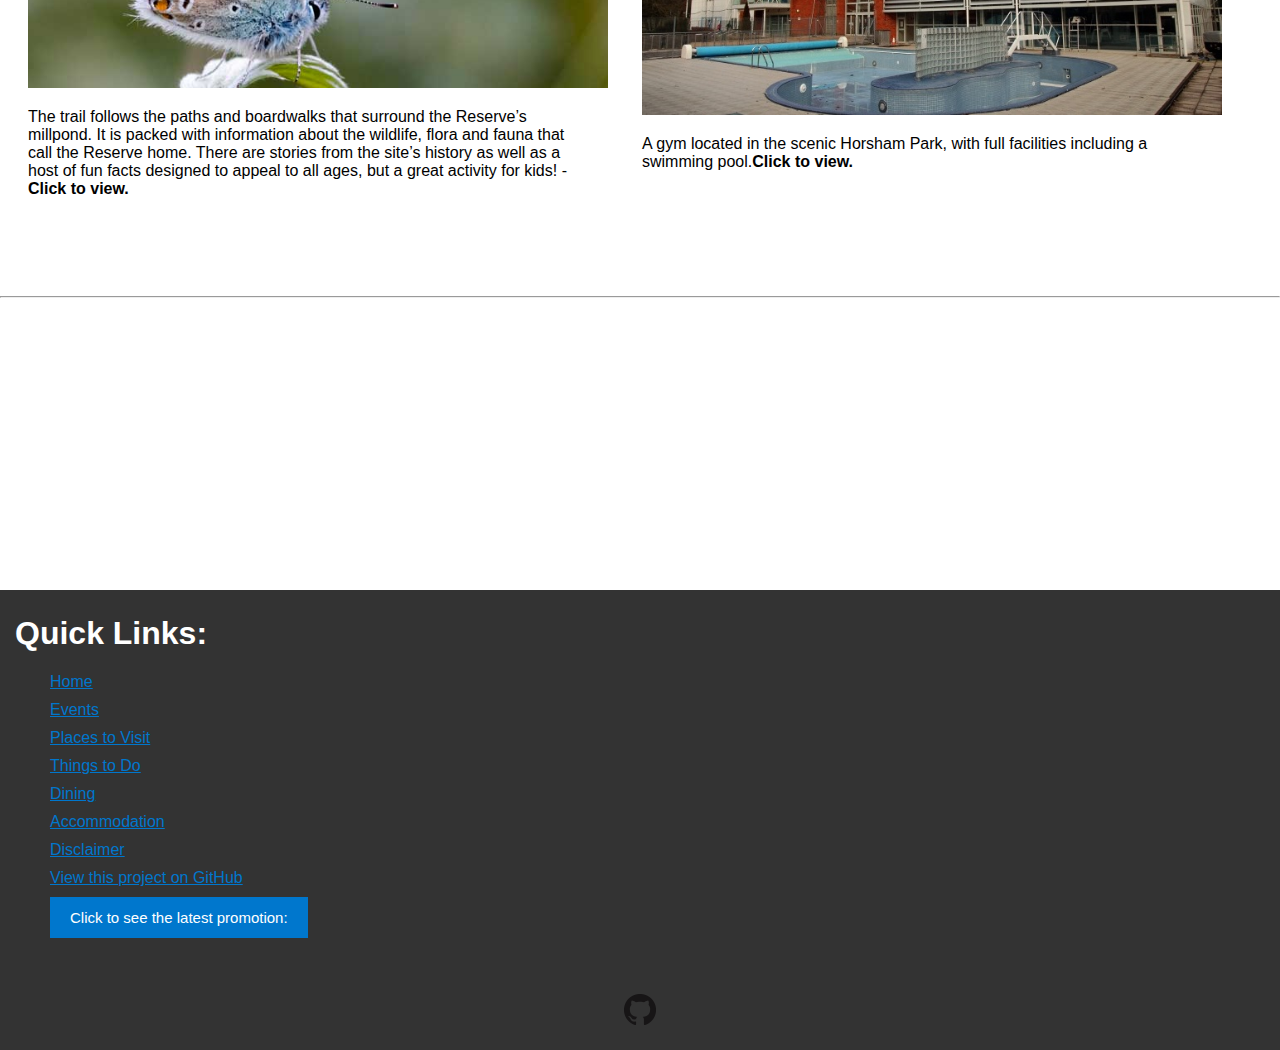
<file: things.html>
<!doctype html>
<html>

<link rel="stylesheet" type="text/css" href="default-style.css">
<link rel="stylesheet" type="text/css" href="index.css">



<head>
<meta charset="utf-8">
<link rel="shortcut icon" type="image/x-icon" href="favicon.ico">

<title>Horsham - Things</title>


<!-- RESIZER -->

<script type="text/javascript">

window.onresize = resize;

function resize()
{
 console.log("dev notice: screen resized");
}
</script>

<!-- END RESIZER -->


</head>

<body>

<div class="title">

	<a href="index.html"><img class="logo" src="Horsham logo.png"></a>

</div>

<div class="navbar">
	<ul class="desktop-navigation">
	  <li><a href="index.html">Home</a></li>
	  <li><a href="events.html">Events</a></li>
	  <li><a href="places.html">Places to visit</a></li>
	  <li><a href="things.html">Things to do</a></li>
    <li><a href="dining.html">Dining</a></li>
    <li><a href="accommodation.html">Accommodation</a></li>
  </ul>
</div>




<!-- Top Navigation Menu -->
<div class="topnav">
  <div class="mob-bar"></div>
  <div id="links">
    <a href="index.html">Home</a>
    <a href="events.html">Events</a>
    <a href="places.html">Places to Visit</a>
    <a href="things.html">Things to Do</a>
    <a href="dining.html">Dining</a>
    <a href="accommodation.html">Accommodation</a>
  </div>


  <a href="javascript:void(0);" class="menu-icon" onclick="myFunction()"><img src="ham-menu.png" width="50px"></a>

</div>




<script>
function myFunction() {
  var x = document.getElementById("links");
  if (x.style.display === "block") {
    x.style.display = "none";
  } else {
    x.style.display = "block";
  }
}
</script>









<div class="main">





<h1>Here are just a few of the activities that Horsham offers its visitors:</h1>

<table class="tcontent">
   <tr>
     <td><a href="https://www.swanwalkshopping.co.uk/">


       <h3 style="text-decoration: none;">Swan Walk Shopping Centre</h3>
       <img src="swan-walk.jpg" alt="image of swan walk" width=95%><br>
       <p style="width: 90%;">Swan Walk offers big brand shopping within a local and convenient environment. There is a fantastic range of high street fashion retailers alongside quality independents and premium beauty brands. - <strong>Click to view.</strong></p><br><br><br>



     </a></td>
     <td>


       <h3 style="text-decoration: none;">High Places</h3>
       <img src="high-places.jpg" width=95%><br>
       <p style="width: 90%;">An outdoor fun-filled climbing experience for the whole family - located in Horsham Park</p><br><br><br>

     </td>
   </tr>
   <td><a href="https://horshamparktennis.com/">


     <h3 style="text-decoration: none;">Tennis in Horsham Park</h3>
     <img src="tennis.jpg" width=95%><br>
     <p style="width: 90%;">"Situated in the picturesque grounds of Horsham Park lie four all weather courts, which are available for play seven days a week." - <strong>Click to book.</strong></p><br><br><br>

   </a></td>
   <td>


     <h3 style="text-decoration: none;">Human Nature Garden</h3>
     <img src="hnature.jpg" width=95%><br>
     <p style="width: 90%;">In addition to the huge variety of trees, shrubs & plants, the garden also includes some interesting wooden features and carvings including 'Ted and Treacle' the shepherd and his faithful dog who are accompanied by some carved sheep. - Located in Horsham Park</p><br><br><br>

   </td>
   <tr>
     <td><a href="https://www.warnhamnaturereservefriends.org.uk/discovery-trail/">


       <h3 style="text-decoration: none;">Warnham Discovery Trail</h3>
       <img src="warnham.png" width=95%><br>
       <p style="width: 90%;">The trail follows the paths and boardwalks that surround the Reserve’s millpond. It is packed with information about the wildlife, flora and fauna that call the Reserve home. There are stories from the site’s history as well as a host of fun facts designed to appeal to all ages, but a great activity for kids! - <strong>Click to view.</strong></p><br><br><br>

     </a></td>
     <td><a href="https://www.placesleisure.org/centres/the-pavilions-in-the-park/">


       <h3 style="text-decoration: none;">Pavilions In The Park</h3>
       <img src="pavilions.jpg" width=95%><br>
       <p style="width: 90%;">A gym located in the scenic Horsham Park, with full facilities including a swimming pool.<strong>Click to view.</strong></p><br><br><br>

     </a></td>
   </tr>
</table>

</div>

<div class="footer">

<hr>


<div class="map">

<iframe src="https://www.google.com/maps/embed?pb=!1m18!1m12!1m3!1d20057.36127906865!2d-0.33771865688385283!3d51.068408859983066!2m3!1f0!2f0!3f0!3m2!1i1024!2i768!4f13.1!3m3!1m2!1s0x4875930bdbd6edbf%3A0xd07b2d1bec20416b!2sHorsham!5e0!3m2!1sen!2suk!4v1584439356029!5m2!1sen!2suk" width="100%"; height="280px" frameborder="0" style="border:0;" allowfullscreen="" aria-hidden="false" tabindex="0"></iframe>

</div>

<div class="quick-links">

<h1>Quick Links:</h1>




<!-- Start MODAL -->

<ul>

<li><a href="index.html">Home</a></li>
<li><a href="events.html">Events</a></li>
<li><a href="places.html">Places to Visit</a></li>
<li><a href="things.html">Things to Do</a></li>
<li><a href="dining.html">Dining</a></li>
<li><a href="accommodation.html">Accommodation</a></li>
<li><a href="disclaimer.html">Disclaimer</a></li>
<li><a href="https://github.com/Alfster23/HWEBSITE">View this project on GitHub</a></li>
<li>



<button id="fbtn">Click to see the latest promotion:</button>


<div id="fmodal" class="modal">

  <!-- Modal content -->
  <div class="modal-content">
    <span class="close">&times;</span>
    <h1>Latest promotion:</h1><br><br><br><br>
    <p>
    Accommodation in Horsham is currently cheaper than normal - due to Coronavirus (COVID-19) Outbreak. <a href="accommodation.html">Click here</a> to view accommodation options.
    </p>
  </div>

</div>

<script>

var modal = document.getElementById("fmodal");

var btn = document.getElementById("fbtn");

var span = document.getElementsByClassName("close")[0];

btn.onclick = function() {
  modal.style.display = "block";
}

span.onclick = function() {
  modal.style.display = "none";
}

window.onclick = function(event) {
  if (event.target == modal) {
    modal.style.display = "none";
  }
}
</script>

</li>
</ul>

<!-- End MODAL -->



<div id="gitimg" align="center">
<a href="https://github.com/Alfster23"><img src="GitHub-Mark-32px.png"></a>
</div>

</div> <!-- end quick links -->

</div> <!-- end footer -->


</body>
</html>
</file>
<file: default-style.css>
@charset "utf-8";
/* CSS Document */


.title {
	background-color: #0077CD;
	width: auto;
	height: auto;
}

div.navbar {
	width: auto;
	height: auto;
	position: -webkit-sticky;
	position: sticky;
	top: 0;
	z-index: 1;
}

.main .desktop-content {
	width: 100%;
}



h1 {
	color: #0077CD;
	font-family: "lato", sans-serif;
}

p {
	color: #000000;
	font-family: "lato", sans-serif;
}

a {
	color: #0077CD;
	font-style: bold;
}

a:hover {
	color: #0046FF;
}

html {
	margin-left: 0;
	margin-right: 0;
	margin-bottom: 0;
	margin-top: 0;
}

body {
	margin-left: 0;
	margin-right: 0;
	margin-bottom: 0;
	margin-top: 0;
	width: auto;
}

/* All styles for DESKTOP NAVIGATION */


ul.desktop-navigation {
  list-style-type: none;
  margin: 0;
  padding: 0;
  overflow: hidden;
  background-color: #333;
}


ul.desktop-navigation li {
  float: left;
	width: 225px;
	font-family: Calibri, sans-serif;
	font-style: normal;
	font-variant: normal;
}

ul.desktop-navigation li a {
  display: block;
  color: white;
  text-align: center;
  padding: 14px 16px;
  text-decoration: none;
}


ul.desktop-navigation li a:hover {
  background-color: #0077CD;
}

/* End DESKTOP NAVIGATION */


/* Start MOBILE NAVIGATION */




.topnav {
  overflow: hidden;
  background-color: #333;
  position: relative;
	z-index: 2;
}

.topnav #links {
  display: none;
	z-index: 2;
	font-family: "lato", sans-serif;
	margin-top: 5px;
	margin-bottom: 10px;
}

.topnav a {
  color: white;
  padding: 14px 16px;
  text-decoration: none;
  font-size: 30px;
  display: block;
	z-index: 2;

}

.topnav a.menu-icon {
  display: block;
  position: absolute;
  right: 0;
  top: 0;
	z-index: 2;
}

.topnav a:hover {
  background-color: #333;
	z-index: 2;
}

.mob-bar {
  background-color: #0077CD;
  color: #0077CD;
	height: 80px;
	width: 100%;
	z-index: 0;
}

/* End MOBILE NAVIGATION */


.tcontent {
	width: 100%;
}

.tcontent td {
	width: 45%;
	font-family: "lato", sans-serif;
}

.tcontent a {
	text-decoration: none!important;
	color: black!important;
}

.tcontent p {
	text-align: left;
}





.top-left-box {
	width: 45%;
	background-color: red;
	height: 100px;
	z-index: 0;
	padding: 0;
	margin: 0;
}

.top-right-box {
	width: 45%;
	background-color: blue;
	height: 100px;
	z-index: 0;
}

.bottom-left-box {
	width: 45%;
	background-color: orange;
	height: 100px;
	z-index: 0;
}

.bottom-right-box {
	width: 45%;
	background-color: green;
	height: 100px;
	z-index: 0;
}






/* Start Modal popup */


.quick-links #fbtn {
  background-color: #0077CD;
  border: none;
  color: #ffffff;
  padding: 12px 20px 12px 20px;
  text-align: center;
  text-decoration: none;
  display: inline-block;
  font-size: 15px;
  z-index: inherit;
}

.quick-links #fbtn:hover,
.quick-links #fbtn:focus {
	cursor: pointer;
}




.quick-links .modal {
  display: none;
  position: fixed;
  z-index: 2;
  padding-top: 200px;
  left: 0;
  top: 0;
  width: 100%;
  height: 100%;
  overflow: none;
  background-color: rgb(0,0,0);
  background-color: rgba(0,0,0,0.4);
}

/* Modal Content */
.quick-links .modal-content {
  background-color: #b3b3b3;
  margin: auto;
  padding: 20px;
  border: 1px solid #888;
  width: 80%;
	display: block;
}


.quick-links .modal-content h1 {
	color: #0077CD;
  margin: none;
  width: 80%;
}


.quick-links .modal-content p {
  background-color: #b3b3b3;
  margin-left: 10px;
  width: 80%;
	text-align: left;
}


/* The Close Button */
.quick-links .close {
  color: #aaaaaa;
  float: right;
  font-size: 28px;
  font-weight: bold;
}

.quick-links .close:hover,
.quick-links .close:focus {
  color: #000;
  text-decoration: none;
  cursor: pointer;
}


/* End Modal popup */


.quick-links ul {
	list-style-type: none;
	list-style: none;
	margin-top: 0 0 0 0;
}

.quick-links li {
	margin: 10px;
	font-family: "lato", sans-serif;
	font-size: auto;
}


.logo {
	width: 400px
}


.main {
	margin: 25px;
}


.footer.map {
	width: 100%;
}

.footer #footer-text {
	margin-left: 10px;
}


.quick-links {
	width: 100%;
	height: auto;
	background-color: #333;
	margin-top: 0px;
	padding-bottom: 20px;
	padding-top: 10px;
}

.quick-links h1 {
	color: white;
	padding-left: 15px;
	padding-top: 15px;
	float: left;
	margin-top: 0;
	width: 100%;
}

.quick-links #gitimg {
	padding-top: 40px;
}


@media only screen and (min-device-width: 1350px) {
      .desktop-navigation {
        display: block;
      }
			.desktop-content {
				display: block;
			}
      .mobile-navigation {
        display: none;
      }
			.topnav {
				display: none;
			}
			.mobile-content{
				display: none;
			}
    }

 @media only screen and (max-device-width: 1351px) {
      .desktop-navigation {
        display: none;
      }
			.desktop-content {
				display: none;
			}
      .mobile-navigation {
        display: block;
      }
			.topnav {
				display: block;
			}
			.mobile-content {
				display: block;
			}
    }
</file>
<file: index.css>
/* Slideshow */

.slideshow {
  height: 600px;
  margin: 0 0 0 0;
}




slider {
 display: block;
 width: 100%;
 height: 600px;
 background-color: #1f1f1f;
 overflow: hidden;
 position: absolute;
}

slider > * {
 position: absolute;
 display: block;
 width: 100%;
 height: 600px;
 background: #1f1f1f;
 animation: slide 30s infinite;
 overflow: inherit;
}

slide:nth-child(1){
 left: 0%;
 animation-delay: -1s;
 background-image: url("Horsham-4.jpg");
 background-size: cover;
 background-position: center;
}

slide:nth-child(2){
  left: 100%;
 animation-delay: 6.5s;
 background-image: url("Horsham-5.jpg");
 background-size: cover;
 background-position: center;
}

slide:nth-child(3){
  left: 100%;
 animation-delay: 14s;
 background-image: url("Horsham-3.jpg");
 background-size: cover;
 background-position: center;
}

slide:nth-child(4){
 left: 100%;
 animation-delay: 21.5s;
 background-image: url("Horsham-2.jpg");
 background-size: cover;
 background-position: center;
}

slide p {
 font-family: Comfortaa;
 font-size: 70px;
 text-align: center;
 display: inline-block;
 width: 100%;
 margin-top: 340px;
 color: #fff;
}

@keyframes slide {
 0% { left: 100%; width: 100%; }
 5% { left: 0%; }
 25% { left: 0%; }
 30% { left: -100%; width: 100%; }
 30.0001% { left: -100%; width: 0%; }
 100% { left: 100%; width: 0%; }
}

/* End Slideshow */


/*overslide*/

#overslide {
  float: left;
  width: 700px;
  opacity: 0.8;
  background-color: none;
  font-family: "Lato", sans-serif;
  color: white;
  background-color: #333;
  text-align: left;
  padding: 10px 0 0 20px;
  font-size: 40px;
  height: 590px;
}



@media only screen and (min-device-width: 1350px) {
      .slideshow #overslide {
        display: block;
      }
    }

 @media only screen and (max-device-width: 1351px) {
      .slideshow #overslide {
        display: none;
      }
    }
</file>
